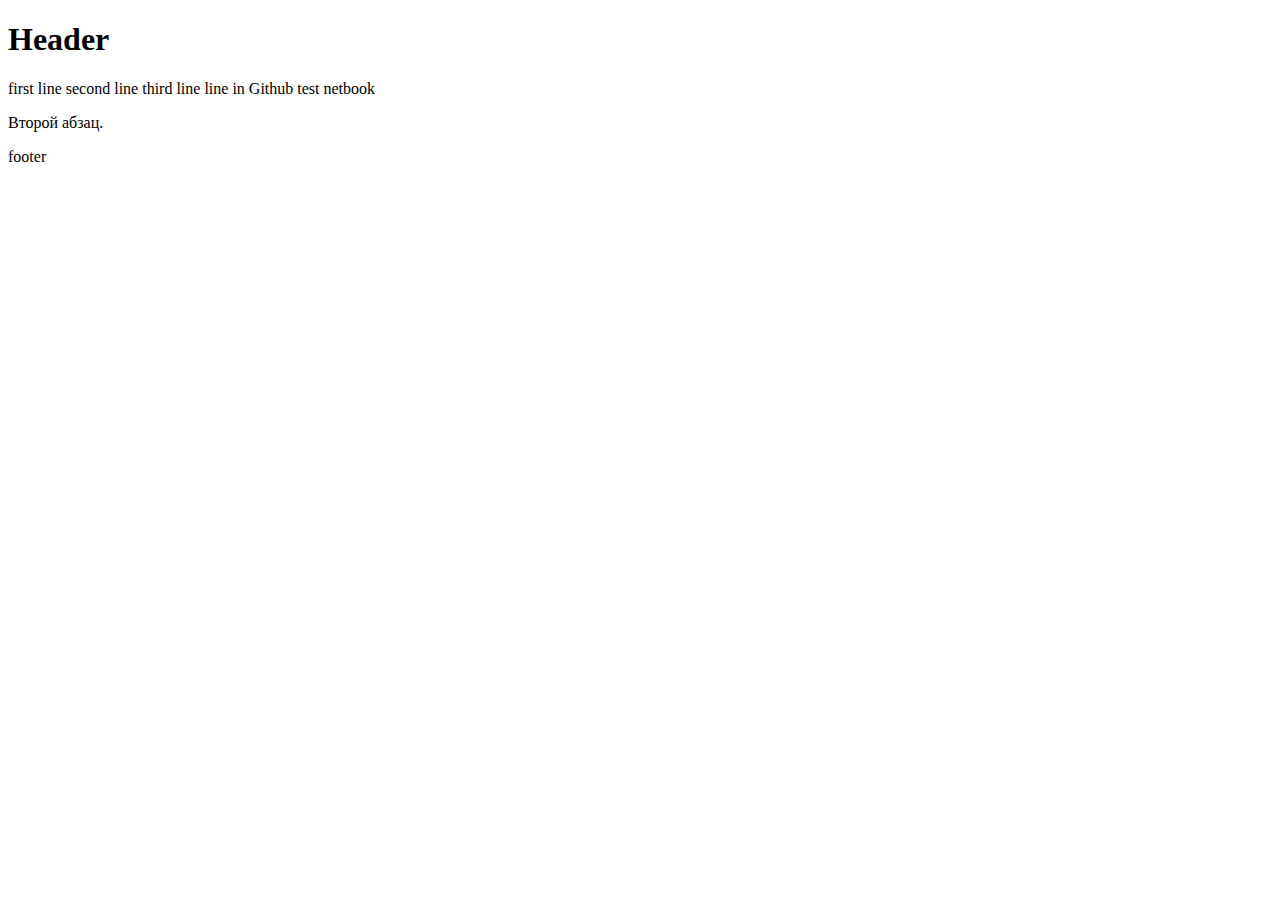
<file: index.html>
<!DOCTYPE html>
<html>
 <head>
  <meta charset="utf-8">
  <title>Пример веб-страницы</title>
 </head>
 <body>
  <h1>Header</h1>
  <!-- Комментарий -->
  <p>
  	first line
	second line
	third line
	line in Github
	test netbook

  </p>
  <p>
  Второй абзац.
  </p>
  <div class="footet">
  footer
  </div>
 </body>
</html>
</file>
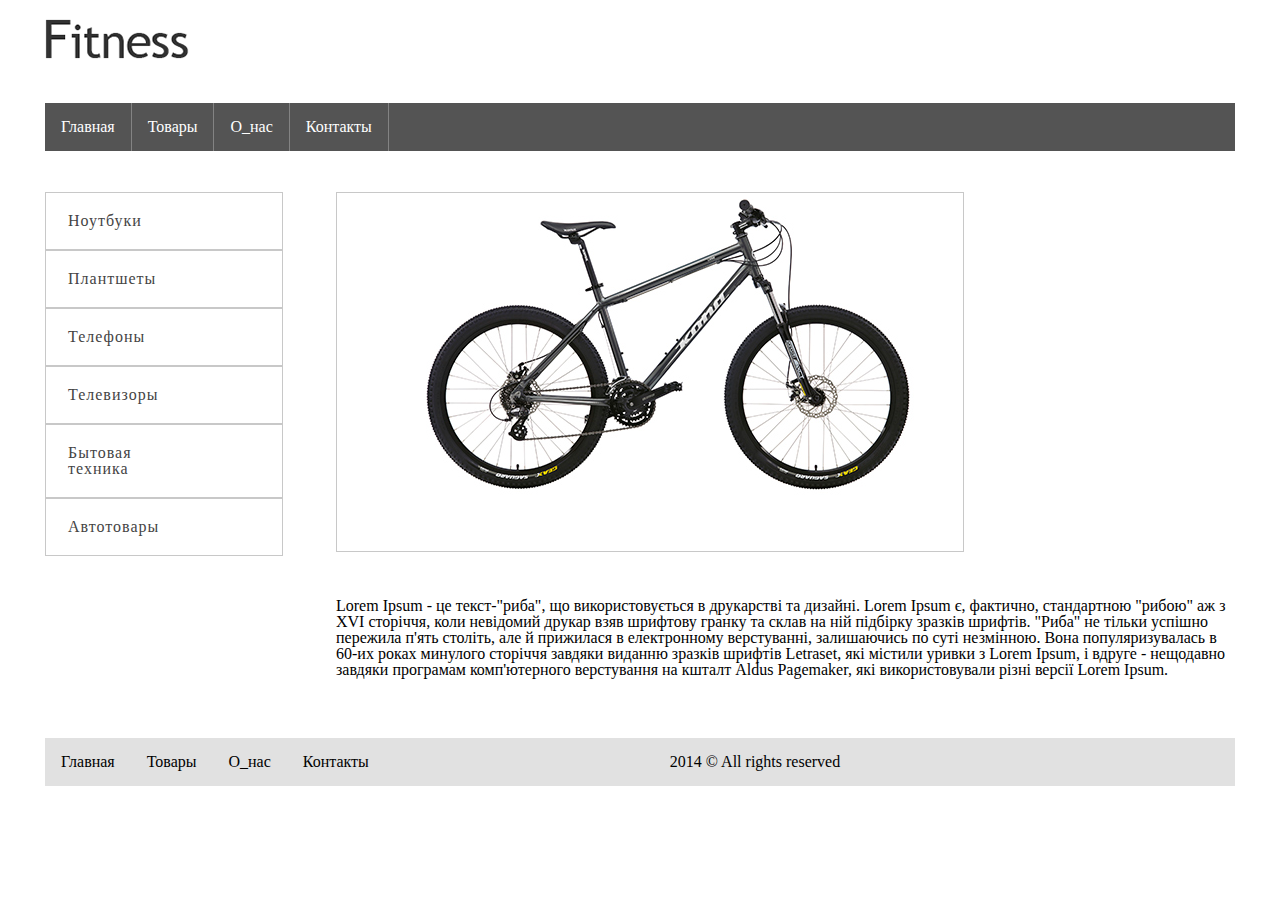
<file: homework3/homework3.html>
<!DOCTYPE html>
<html>
<head>
	<meta charset="utf-8">
	<title>homework3</title>
	<link rel="stylesheet" type="text/css" href="css/reset.css">
	<link rel="stylesheet" type="text/css" href="css/style.css">
</head>
<body>

<div class="maket">

<div class="header">

<img src="img/logoF.png" alt="logo">
 
<ul> 

<li><a href="#"><i class="Home"></i>Главная</a></li>
<li><a href="#">Товары</a></li>
<li><a href="#">О_нас</a></li>
<li><a href="#">Контакты</a></li>

</ul>


</div>

<div class="widget">

<ul class="widget-list">
	<li><a href="">Ноутбуки</a></li>
	<li><a href="">Плантшеты</a></li>
	<li><a href="">Телефоны</a></li>
	<li><a href="">Телевизоры</a></li>
	<li><a href="">Бытовая техника</a></li>
	<li><a href="">Автотовары</a></li>
</ul>


 </div>
<div class="content"> 

<img src="img/bike.png" alt="bike">

<p>Lorem Ipsum - це текст-"риба", що використовується в друкарстві та дизайні. Lorem Ipsum є, фактично, стандартною "рибою" аж з XVI сторіччя, коли невідомий друкар взяв шрифтову гранку та склав на ній підбірку зразків шрифтів. "Риба" не тільки успішно пережила п'ять століть, але й прижилася в електронному верстуванні, залишаючись по суті незмінною. Вона популяризувалась в 60-их роках минулого сторіччя завдяки виданню зразків шрифтів Letraset, які містили уривки з Lorem Ipsum, і вдруге - нещодавно завдяки програмам комп'ютерного верстування на кшталт Aldus Pagemaker, які використовували різні версії Lorem Ipsum.</p>

 </div>
<div class="footer">

<ul> 

<li><a href="#">Главная</a></li>
<li><a href="#">Товары</a></li>
<li><a href="#">О_нас</a></li>
<li><a href="#">Контакты</a></li>
<li class="p">2014 &#169;  All rights reserved</li>

</ul>

</div>

</div>

</body>
</html>
</file>
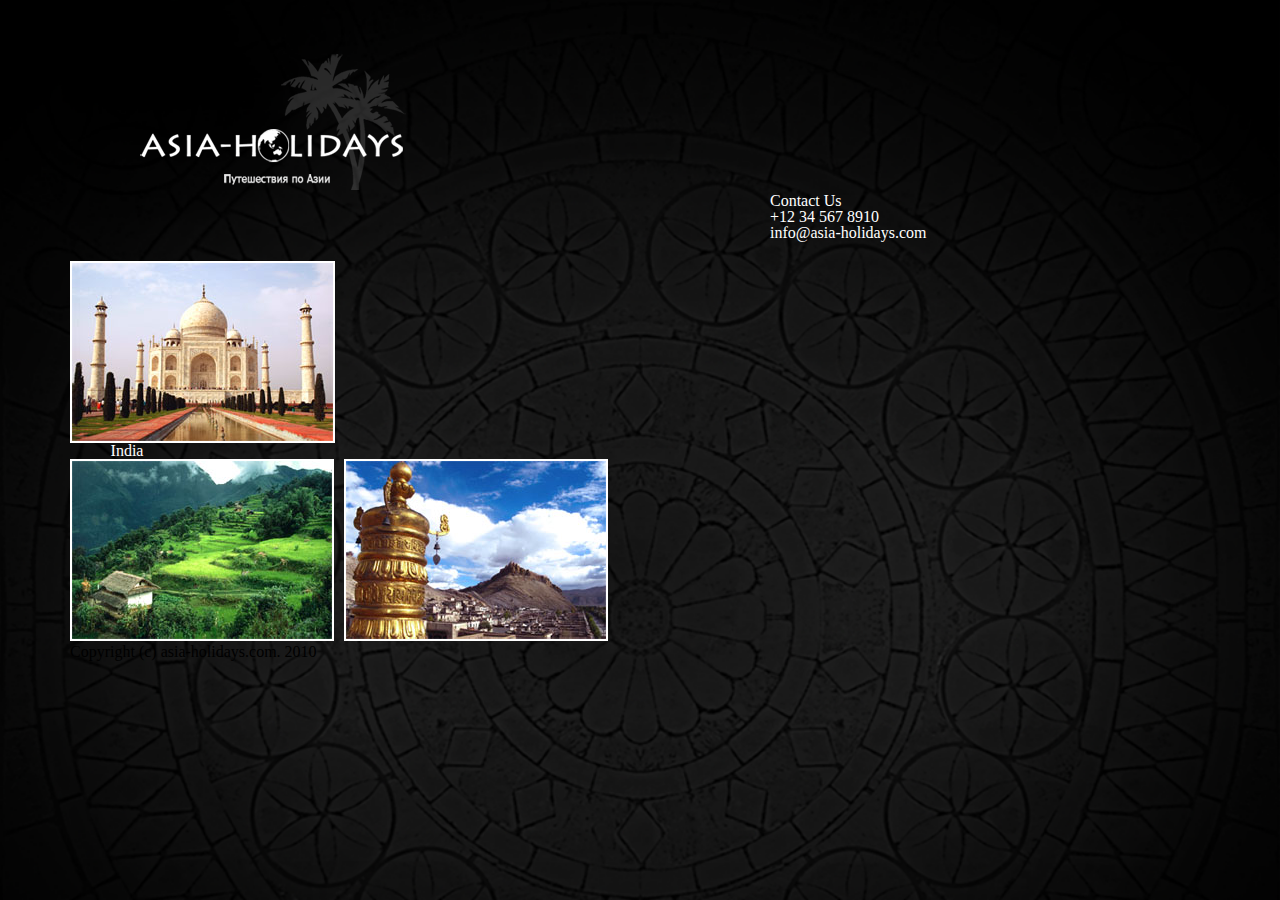
<file: homework3_bonus/2.0.html>
<!DOCTYPE html>
<html>
<head>
	<meta charset="utf-8">
	<title>homework3_bonus</title>
	<link rel="stylesheet" type="text/css" href="css/reset.css">
	<link rel="stylesheet" type="text/css" href="css/style.css">
</head>

<body>
<img class="logo" src="img/logo.png">

<ol class="contact">
<li>Contact Us</li>
<li>+12 34 567 8910</li>
<li>info@asia-holidays.com</li> 
</ol>

<div class="img">
	<img class="img_india" src="img/india.jpg" >
	<figcaption class="textcolor">India</figcaption>
</div>
<div class="img1">
	<img class="img_nepal" src="img/nepal.jpg" >
	
</div>
<div class="img2">
	<img class="img_tibet" src="img/tibet.jpg" >
	
</div>

<p class="footer">Copyright (c) asia-holidays.com. 2010</p>


</body>
</html>
</file>
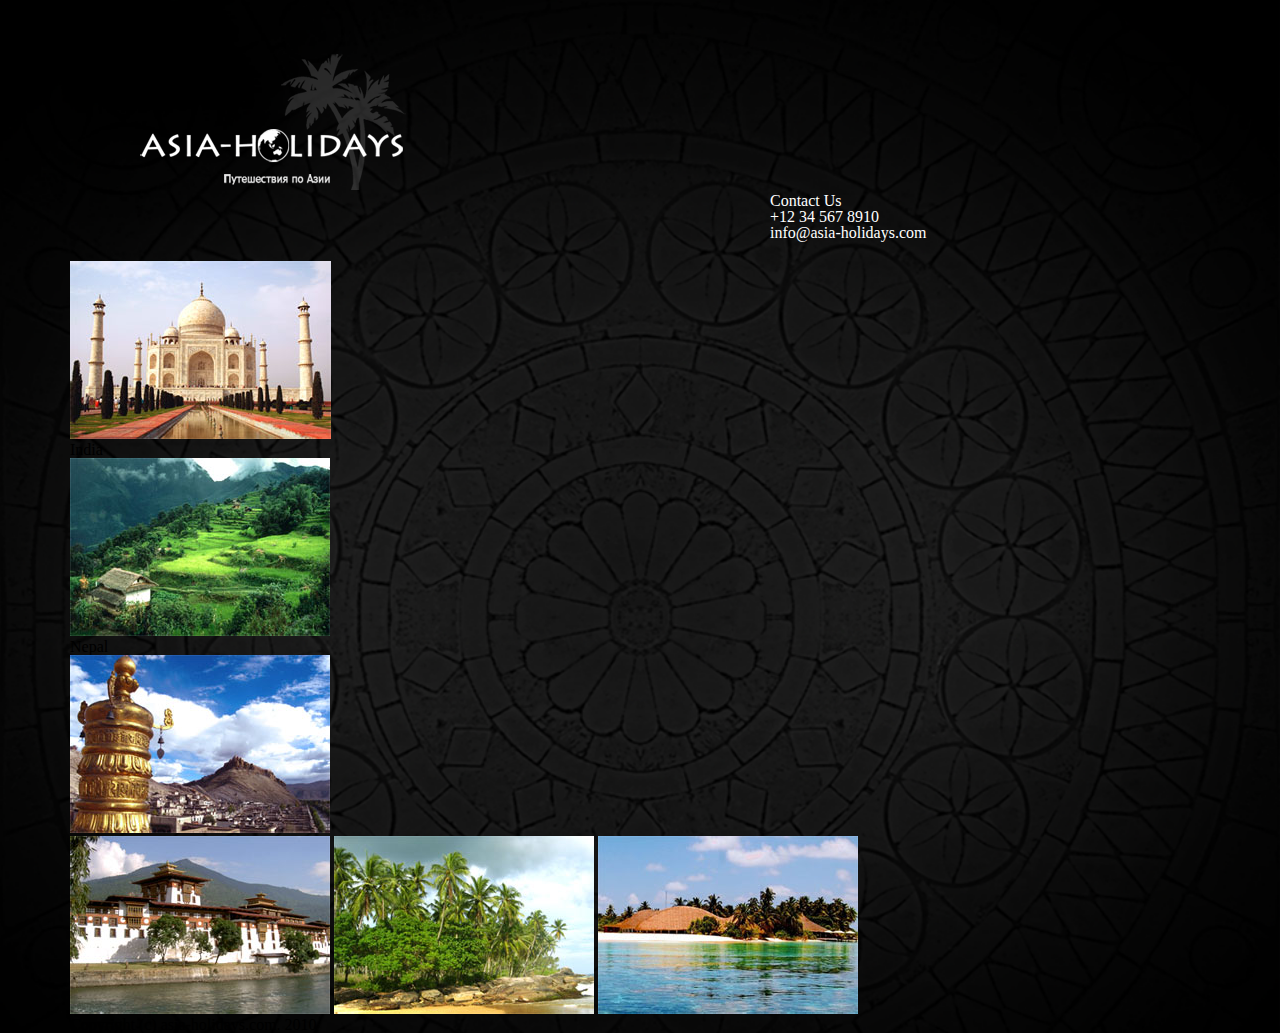
<file: homework3_bonus/homework3_bonus.html>
<!DOCTYPE html>
<html>
<head>
	<meta charset="utf-8">
	<title>homework3_bonus</title>
	<link rel="stylesheet" type="text/css" href="css/reset.css">
	<link rel="stylesheet" type="text/css" href="css/style.css">
</head>

<body>
<img class="logo" src="img/logo.png">

<ol class="contact">
<li>Contact Us</li>
<li>+12 34 567 8910</li>
<li>info@asia-holidays.com</li> 
</ol>

<div class="img12">
	<img class="img_india" src="img/india.jpg" >
	<figcaption>India</figcaption>
</div>
<div class="img22">
	<img class="img_nepal" src="img/nepal.jpg" >
	<figcaption>Nepal</figcaption>
</div>
<div class="img32">
	<img class="img_tibet" src="img/tibet.jpg" >
</div>

<div class="img42">
	<img class="img1_bhutan" src="img/bhutan.jpg">
	<img class="img1_sri_lanka" src="img/sri-lanka.jpg">
	<img class="img1_maldives" src="img/maldives.jpg">
</div>


<p class="footer">Copyright (c) asia-holidays.com. 2010</p>


</body>
</html>
</file>
<file: homework3/css/style.css>
.maket{
	width: 100%;
	margin: 0 auto;

}

.header{

	margin-top: 19px;
	margin-left: 45px;
	margin-right: 45px;
}

.header ul {

	display: -webkit-flex;
	display: flex;
	background: #545454;
	margin-top: 41px;
	margin-bottom: 41px;
}

.header a {
  padding: 16px;
  display: block;
  color: white;
  border-right: 1px solid #838383;
  background: #545454;
  text-decoration: none;

}

.widget{
	margin-left: 45px;
	margin-right: 45px;
	background-color:white;
	width: 238px;
	float: left;
}
.widget-list {
  list-style: none;
}

.widget-list a {
  text-decoration: none;
  outline: none;
  display: block;
  padding: 20px 155px 20px 22px; 
  letter-spacing: 1px;
  font-weight: 300;
  color: #444;
  transition: .3s linear;
  border: 1px solid #c8c8c8;
}

.content{
	margin-left:336px; 
	margin-right: 45px;
}

.content img{
	border: 1px solid #c8c8c8;
	padding: 0px 45px 55px 79px;

}
.content p{
	margin-top: 43px;
	margin-bottom: 60px;

}

.footer{
	margin-left: 45px;
	margin-right: 45px;
	margin-bottom: 60px;
	clear: both;
}
.footer ul{
display: -webkit-flex;
display: -flex;
background: #e1e1e1;
}
.footer a {
  padding: 16px;
  display: block;
  color: black;
  background: #e1e1e1;
  text-decoration: none;
  }
.p{
	padding-top: 16px;
	padding-right: 26px;
	padding-bottom: 16px;
	padding-left: 285px;
}
</file>
<file: homework3_bonus/css/style.css>
body {
	background: #070707 url(../img/bg.png) no-repeat;
	background-size: 100%;
	margin-left: 70px;
	margin-right: 70px;
}

.logo {
	margin-left: 70px;
	margin-top: 54px;
}

.img img {
	float: left;
	border: 2px solid white; /* Рамка вокруг фотографии */
    padding: 0px; /* Расстояние от картинки до рамки */
    margin-right: 10px; /* Отступ справа */
    

}
.img figcaption {
	color: white;
	text-align: center;
	width: 10%;
}

.img1 img {
	float: left;
	border: 2px solid white; /* Рамка вокруг фотографии */
    padding: 0px; /* Расстояние от картинки до рамки */
    margin-right: 10px; /* Отступ справа */
    

}
.img2 img {
	border: 2px solid white; /* Рамка вокруг фотографии */
    padding: 0px; /* Расстояние от картинки до рамки */
    margin-right: 10px; /* Отступ справа */
    
}


}
.footer{
	color: white;
	margin-top: 190px;
	margin-left: 530px;
}
.contact{
	color: white;
	display: inline-block;
	margin-left: 700px;
	margin-bottom: 20px;
}
</file>
